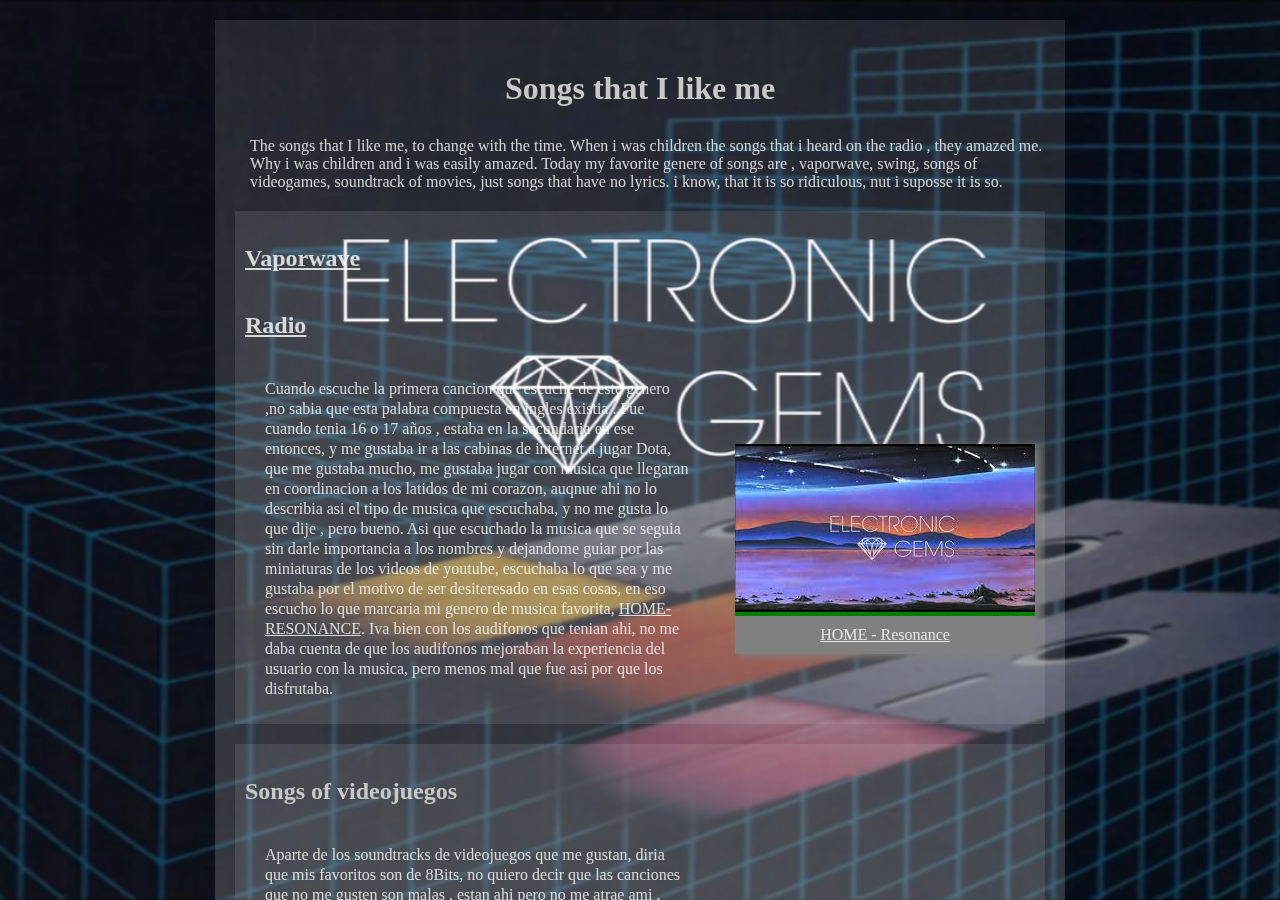
<file: index.html>
<!DOCTYPE html>
<html>
	<head>

		<title>Prueba</title>
		<meta charset="utf-8">
		<link rel="stylesheet" href="csss.css">

		<style type="text/css">
			
		</style>
	</head>
	<body>
	<div id="documento">	
		<div id="pagina">
				<div id="head">
					<h1>Songs that I like me</h1>
					<p>The songs that I like me, to change with the time. When i was children the songs that i heard on the radio , they amazed me. Why i was children and i was easily amazed.
					Today my favorite genere of songs are , vaporwave, swing, songs of videogames, soundtrack of movies, just songs that have no lyrics. i know,  that it is so ridiculous, nut i suposse
					it is so.</p>
				</div>
				
				<div id="vaporwave">
					<h2><a href="README.html">Vaporwave</a></h2>
					<h2><a href="radio.html">Radio</a></h2>
						
					<p class="parraf">Cuando escuche la primera cancion que escuche de este genero ,no sabia que esta palabra compuesta en ingles existia . Fue cuando tenia 16 o 17 años , estaba en la secundaria en ese entonces, y me gustaba ir a las cabinas de internet a jugar Dota, que me gustaba mucho, me gustaba jugar con musica que llegaran en coordinacion a los latidos de mi corazon, auqnue ahi no lo describia asi el tipo de musica que escuchaba, y no me gusta lo que dije , pero bueno. Asi que escuchado la musica  que se seguia sin darle importancia a los nombres y dejandome guiar por las miniaturas de los videos de youtube, escuchaba lo que sea y me gustaba por el motivo de ser desiteresado en esas cosas, en eso escucho lo que marcaria mi genero de musica favorita, <span class="musica"><a href="">HOME-RESONANCE</a></span>. Iva bien con los audifonos que tenian ahi, no me daba cuenta de que los audifonos mejoraban la experiencia del usuario con la musica, pero menos mal que fue asi por que los disfrutaba.</p>
					
					<div class="imga">
						<div class="imagen">
							<a href="README.html"><img  src="imgs/wallpaper.jpeg"></a>
							<div class="animacion"></div>
						</div>
						<div class="imga-link">
							<a id="DK" href="">HOME - Resonance</a>
						</div>
					</div>				
				</div>
				
				<div id="retro">
					<h2>Songs of videojuegos</h2>

					<p class="parraf">Aparte de los soundtracks de videojuegos que me gustan, diria que mis favoritos son de 8Bits, no quiero decir que las canciones que no me gusten son malas , estan ahi pero no me atrae ami , obviamente a otras personas les gusta canciones que no me gustan y viciversa , pero eso no significa que las odie. Nose que digo so bien patetico ,pero bueno. Estas canciones me gustan , por que de niño me gustaban los videojuegos de Nintendo, que jugaba en una tienda de cosas para la casa y que atras habia dos salas de consolas, era 2007-2012 los niños al igual que yo ivan a ver o a jugar en esas consolas, habian mucho juegos , recuerdo que habia un cartel con las portadas de videojeugos pegada en una pared, mis oidos estaban rodeadas de sonidos que jamas habia escuchado , sonaban con ritmo los tipicos sonidos de juegos retro, y me daba curiosidad. No es que sea un fanatico , nada mas que me gustan , pero creo que quedarse como yo en este tipo de cosas esta mal y es mediocre.</p>
					
					<div class="imga">
						<div class="imagen">
							<img  src="imgs/DK.png" >
							<div class="animacion"></div>
						</div>
						<div class="imga-link">
							<a id="DK" href="">オイルこうじょう"スーパードンキーコング"</a>
						</div>
					</div>
				</div>	
				
		</div>
	</div>
	</body>
</html>
</file>
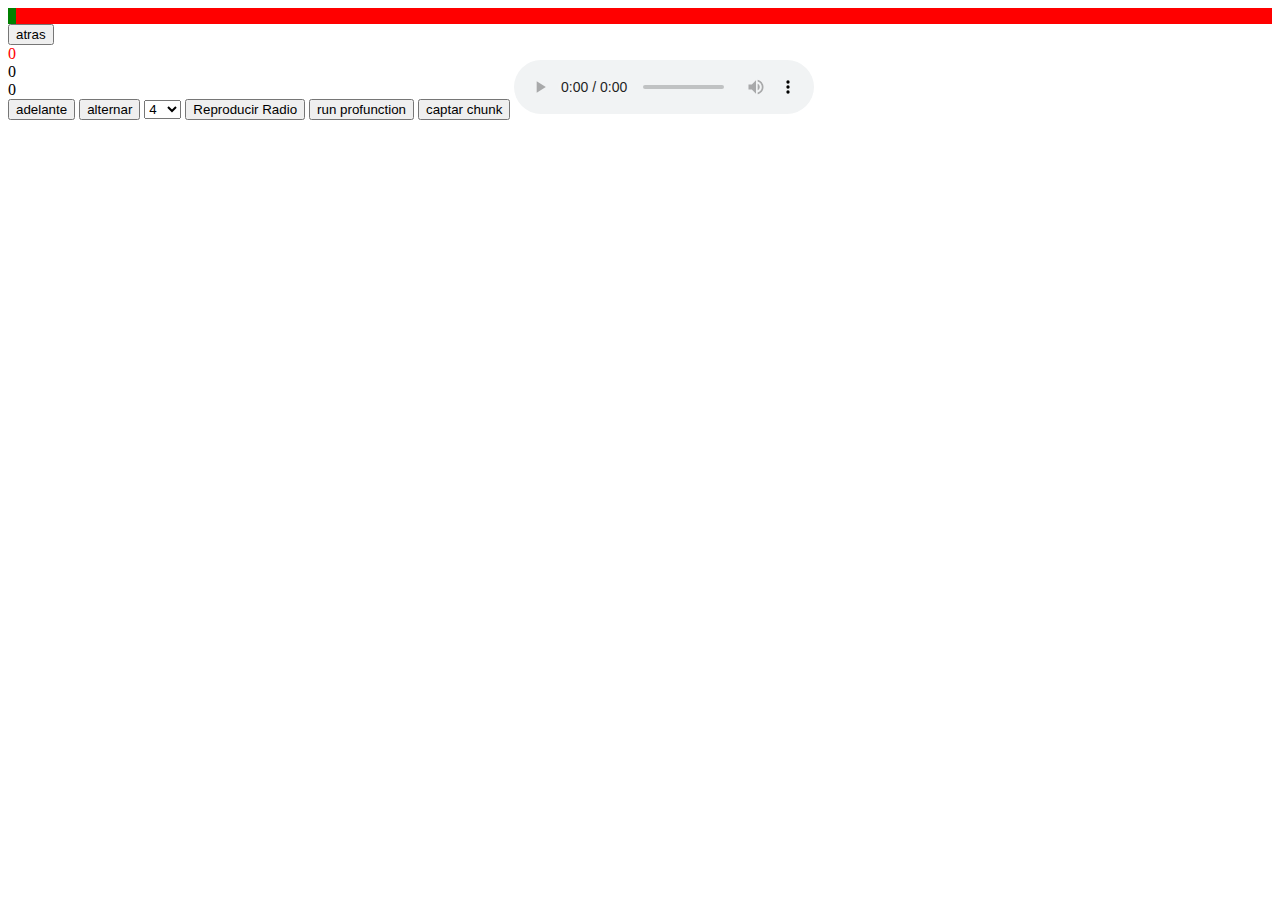
<file: radio.html>
<!DOCTYPE html>
<html lang="es">
<head>
    <meta charset="UTF-8">
    <meta name="viewport" content="width=device-width, initial-scale=1.0">
    <title>Reproductor de Radio</title>
	<style>
		#nav{
			margin:0;
			padding:0;
			width:100%;
			height:16px;
			background:red;
		}
		#nav1{
			height:32px;
			width:18px;
			background:rgba(255, 255, 255, 50%);
			margin:auto;
		}
		#dentro{
			height:16px;
			width:8px;
			background:green;
		}
		p{
			margin:0;
			padding:0;
			width:max-content;
		}
	</style>
</head>
<body id='bd'>
	<div id="nav">
		<div id="dentro">
			<div id="dnav1"></div>
		</div>
	</div>
	<div style='display:inline-block;'>
    <button id="backButton">atras</button>
	<div style='widthmax-content;'>
		<p id='index'>0</p>
		<p id='indexend'>0</p>
		<p id='length'>0</p>
	</div>
    <button id="nextButton">adelante</button>
    <button id="alternarButton">alternar</button>
	</div>
    <select name="select">
		<option value="1">1</option>
		<option value="2">2</option>
		<option value="4" selected>4</option>
		<option value="8">8</option>
		<option value="16">16</option>
		<option value="32">32</option>
		<option value="5">5</option>
		<option value="10">10</option>
		<option value="20">20</option>
		<option value="40">40</option>
	</select>
    <button id="playButton">Reproducir Radio</button>
    <button id="runButton">run profunction</button>
    <button id="chunkerButton">captar chunk</button>
    <script src='radio.js'></script>
    <script>
	
		let bd = document.getElementById("bd");
		let nav = document.getElementById("nav");
		let dentro = document.getElementById("dentro");
		let nav1 = document.getElementById("nav1");
		let boton = document.getElementById("playButton");
		let runboton = document.getElementById("runButton");
		let chunkerboton = document.getElementById("chunkerButton");
		let backboton = document.getElementById("backButton");
		let nextboton = document.getElementById("nextButton");
		let alternarboton = document.getElementById("alternarButton");
		let indexelem = document.getElementById("index");
		let indexendelem = document.getElementById("indexend");
		let lengthelem = document.getElementById("length");
		const selectelem = document.getElementsByName('select')[0];
		
		let index = 0, indexend = 0, largo = 0, editablelargo = 0;
		
		const audio = new Audio();
		audio.controls = true;
		
		let tomove = false;
		let running = false;
		let alterno = true;
		
		const navbd = nav.getBoundingClientRect();
		let dentrobd, xde;
		let chunkeditable;
		let elementalternable = indexelem;
		
		document.body.appendChild(audio);

		let indexalternable = index;
		elementalternable.style.color = 'red';
		
		alternarboton.addEventListener("mousedown",(e)=>{
			if(alterno){
				elementalternable.style.color = 'black';
				elementalternable = indexendelem;
				elementalternable.style.color = 'red';
				indexalternable = indexend;
				alterno = false;
			}else{
				elementalternable.style.color = 'black';
				elementalternable = indexelem;
				elementalternable.style.color = 'red';
				indexalternable = index;
				alterno = true;
			}
		})
		
		backboton.addEventListener("mousedown",(e)=>{
		
			indexalternable = Math.max(0, indexalternable - parseInt(selectelem.value));
			elementalternable.textContent =	indexalternable;
			if(alterno){
				index = indexalternable;
			}else{
				indexend = indexalternable;
			}
		})
		
		nextboton.addEventListener("mousedown",(e)=>{
		
			indexalternable = Math.min(editablelargo, indexalternable + parseInt(selectelem.value));
			elementalternable.textContent =	indexalternable;
			if(alterno){
				index = indexalternable;
			}else{
				indexend = indexalternable;
			}
		})		
		
		chunkerboton.addEventListener("mousedown",(e)=>{
			if(chunks.length != 0){
				chunkeditable = chunks;
				indexendelem.textContent = indexend = editablelargo = chunks.length;
			}
		})
		
		runboton.addEventListener("mousedown",(e)=>{
			if(!running){
				pro();
				running = true;
			};
		})
		
		boton.addEventListener("mousedown",(e)=>{
			const newchunks = [];
			for (let i = index; i < indexend; i++) {
				newchunks[i] = chunkeditable[i];
			}
		
			const blob = new Blob(newchunks, { type: 'audio/mpeg' });
			const audioUrl = URL.createObjectURL(blob);
			audio.src = audioUrl;
			audio.play();
		})
		
		/*dentro.addEventListener("mousedown",(e)=>{
			tomove = true;
			dentrobd =  dentro.getBoundingClientRect();
			xde =  e.x;
			console.log(dentro.getBoundingClientRect().x);
		})
		
		window.addEventListener("mousemove",(e)=>{
			if(!tomove){
				return
			}
			
			let x = e.x - (xde - dentrobd.x) - navbd.x;
			x = Math.min(Math.max(x, 0), nav.getBoundingClientRect().right - nav.getBoundingClientRect().x - dentrobd.width);
			dentro.style.transform = translate(x, 0);
			
		});
		
		window.addEventListener("mouseup",()=>{
			tomove = false;
			dentrobd =  dentro.getBoundingClientRect();
		})
		
		function translate(x, y){
			return 'translate('+x+'px, '+y+'px)';
		}*/
	</script>
</body>
</html>
</file>
<file: csss.css>
*{
					padding:0;
					margin:0;
					color:rgb(255 255 255/80%);
			}
			html {
				background: url(imgs/fondo.png) no-repeat center center fixed;
				-webkit-background-size: cover;
				-moz-background-size: cover;
				-o-background-size: cover;
				background-size: cover;
			}
			body{
				overflow:hidden;
				
			}
			h1, h2{
				margin:20px 0 20px 0px;
				padding:10px;
				color:rgb(200, 200, 200);
				
			}
			#head h1{
				text-align:center;
			}
			#head p{
				margin-left:15px;
			}
			.parraf{
				line-height:20px;
			}
			#documento{
				
			
				position:fixed;
				
				width:100%;
				height:100%;
				
				overflow-y:auto;
			}
			#pagina{
				background:linear-gradient( rgb(255 255 255 / 10%), rgb(255 255 255 / 20%));;
				padding:20px;
				width:810px;
				margin:20px auto;
			}
							#vaporwave, #retro{
									background:rgb(255 255 255/10%);
									margin-top:20px;
									padding:4px 10px 15px 0;
							}
			
			
			#vaporwave p, #retro p{
				width:426px;
				margin-left:20px;
				padding:10px;
			}
			.imga{
				background:gray;
				z-index:2;
				position:relative;
				bottom:265px;
				
				float:right;
				box-shadow:5px 2px 8px gray;
			}
			.imga .imga-link{				
				text-align:center;
				padding:10px 0;
			}
			#retro .imga .imga-link{
				font-size:13px;
				
			}
			#footer p{
				background:pink;
				width:100%;
			}
			.imagen{
				background:green;
			}
			.imagen .animacion{
				background:white;
				position:absolute;
				top:0;
				width:100%;
				height:80%;
				opacity:0;
				transition:0.5s;
			}
			.imga:hover .animacion{
				opacity:0.2;
			}
</file>
